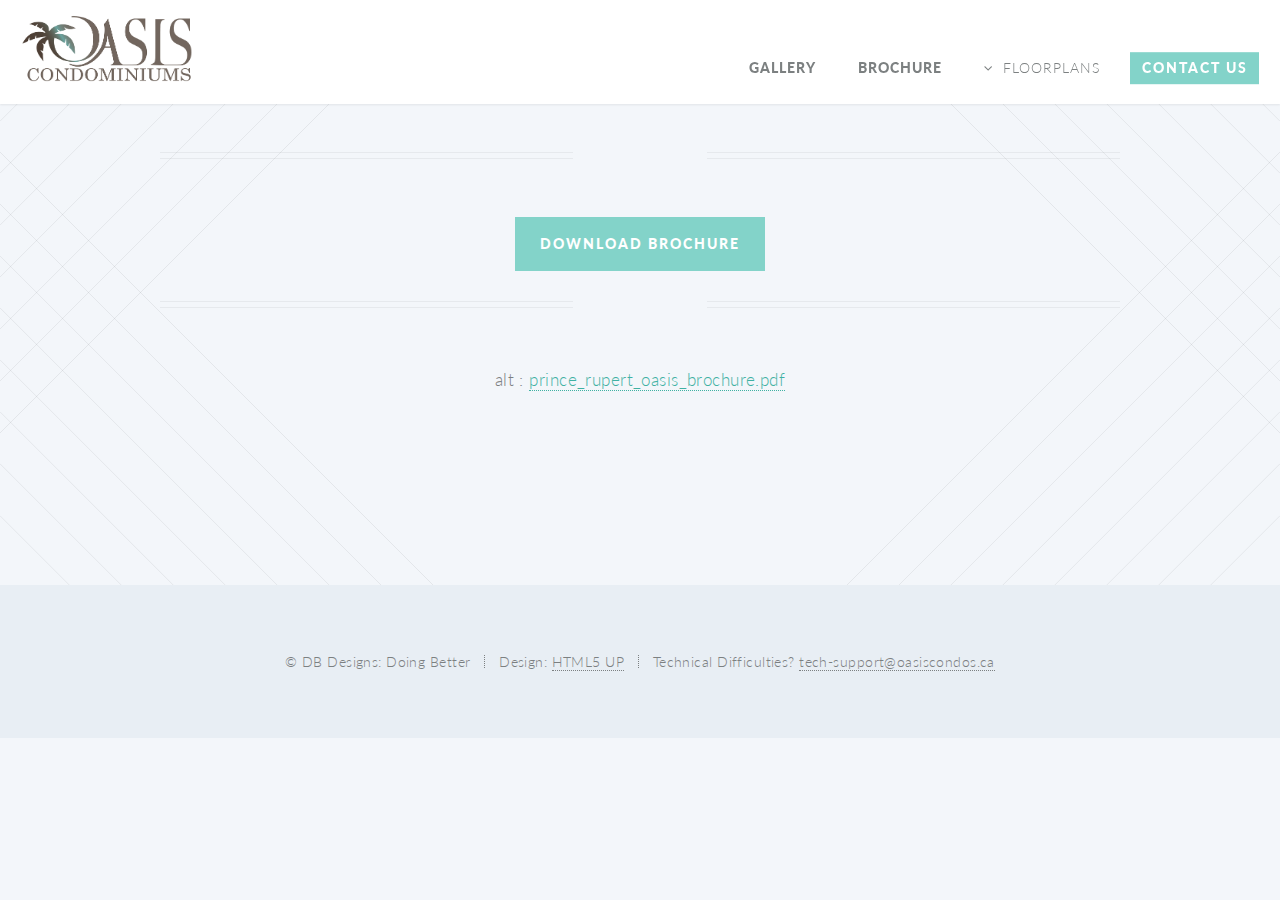
<file: brochure.html>
<!DOCTYPE HTML>
<!--
	Twenty by HTML5 UP
	html5up.net | @n33co
	Free for personal and commercial use under the CCA 3.0 license (html5up.net/license)
-->
<html>
	<head>
		<meta name="description" content="Oasis Condominiums Brochure on Real Estate Investment Opportunity">
		<meta name="author" content="J Blackman">
		<link rel="shortcut icon" type="image/ico" href="favicon-32.ico" sizes="32x32" />
		<link rel="shortcut icon" type="image/ico" href="favicon-16.ico" sizes="16x16" />
		<title>Oasis Condos - Brochure</title>
		<meta charset="utf-8" />
		<meta name="viewport" content="width=device-width, initial-scale=1" />
		<!--[if lte IE 8]><script src="assets/js/ie/html5shiv.js"></script><![endif]-->
		<link rel="stylesheet" href="assets/css/main.css" />
		<!--[if lte IE 8]><link rel="stylesheet" href="assets/css/ie8.css" /><![endif]-->
		<!--[if lte IE 9]><link rel="stylesheet" href="assets/css/ie9.css" /><![endif]-->
		
		
	</head>
	<!--
	<div id="popup1" class="overlay">
		<div class="popup">
			<a class="close" href="#popup1">&times;</a>
				<div class="content">
					<center>
					<strong>Optional Form</strong>
					<br>
					We'd like to be able to follow up on your interest in Oasis - if that's alright with you please fill out the form below.
					<br> Don't worry - we won't share your information with anyone.
					<br />
						<iframe src="https://docs.google.com/forms/d/1_cpDiojZ3JfG3-cMLlKd8M5UoQ-9uampw7__B1C2-jw/viewform?embedded=true" width="760" height="500" frameborder="0" marginheight="0" marginwidth="0">Loading...</iframe>
					</center>
				</div>
		</div>
	</div>
	-->
	<body class="no-sidebar">
		<div id="page-wrapper">

			<!-- Header -->
			<header id="header">
					<!-- <h1 id="logo"><a href="index.html">Twenty <span>by HTML5 UP</span></a></h1> -->
					<h1 id="logo"><a href="index.html#popup1"><img src="images/oasiscondos_logo_outline_shrunk.png" alt="OASIS Condominiums" style="width:175px;height:70px;"></a></h1>
					<nav id="nav">
						<ul>
							<li class="current"><a href="gallery.html">Gallery</a></li>
							<li class="current"><a href="brochure.html">Brochure</a></li>
							<li class="submenu">
								<a href="#">Floorplans</a>
								<ul>
									<li><a href="floorplans.html#1A">1A &#8212 One Bedroom</a></li>
									<li class="submenu">
										<a href="#">2__ &#8212 Two Bedroom</a>
										<ul>
											<li><a href="floorplans.html#2A">2A &#8212 Standard</a></li>
											<li><a href="floorplans.html#2B">2B &#8212 Plus</a></li>
											<li><a href="floorplans.html#2C">2C &#8212 California</a></li>
										</ul>
									</li>
									<li><a href="floorplans.html#3A">3A &#8212 Three Bedroom</a></li>
								</ul>
							</li>
							<li><a href="contact.html" class="button special">Contact Us</a></li>
						</ul>
					</nav>
				</header>

			<!-- Main -->
				<article id="main">

					<header class="special container">
					<center>
						<!--<span class="icon fa-mobile"></span>-->
						<!--<h2>Brochure</h2>-->
						<a href="assets/prince_rupert_oasis_brochure.pdf" class="button special" target="_blank">Download Brochure</a>
						<br />
						<header class="special container">
						<object data="assets/prince_rupert_oasis_brochure.pdf" type="application/pdf" width="100%" height="800">
							alt : <a href="assets/prince_rupert_oasis_brochure.pdf">prince_rupert_oasis_brochure.pdf</a>
						</object>
						</header>
					</header>
					</center>
				</article>
			<!-- Footer -->
				<footer id="footer">
					<!-- Icons (Commented out
					<ul class="icons">
						<li><a href="#" class="icon circle fa-twitter"><span class="label">Twitter</span></a></li>
						<li><a href="#" class="icon circle fa-facebook"><span class="label">Facebook</span></a></li>
						<li><a href="#" class="icon circle fa-google-plus"><span class="label">Google+</span></a></li>
						<li><a href="#" class="icon circle fa-github"><span class="label">Github</span></a></li>
						<li><a href="#" class="icon circle fa-dribbble"><span class="label">Dribbble</span></a></li>
					</ul>
					-->
					<ul class="copyright">
						<li>&copy; DB Designs: Doing Better</li><li>Design: <a href="http://html5up.net">HTML5 UP</a></li><li>Technical Difficulties? <a href="mailto:tech-support@oasiscondos.ca">tech-support@oasiscondos.ca</a></li>
					</ul>

				</footer>

		</div>

		<!-- Scripts -->
			<script src="assets/js/jquery.min.js"></script>
			<script src="assets/js/jquery.dropotron.min.js"></script>
			<script src="assets/js/jquery.scrolly.min.js"></script>
			<script src="assets/js/jquery.scrollgress.min.js"></script>
			<script src="assets/js/skel.min.js"></script>
			<script src="assets/js/util.js"></script>
			<!--[if lte IE 8]><script src="assets/js/ie/respond.min.js"></script><![endif]-->
			<script src="assets/js/main.js"></script>
						<script>
				(function(i,s,o,g,r,a,m){i['GoogleAnalyticsObject']=r;i[r]=i[r]||function(){
				(i[r].q=i[r].q||[]).push(arguments)},i[r].l=1*new Date();a=s.createElement(o),
				m=s.getElementsByTagName(o)[0];a.async=1;a.src=g;m.parentNode.insertBefore(a,m)
				})(window,document,'script','//www.google-analytics.com/analytics.js','ga');

				ga('create', 'UA-71867448-1', 'auto');
				ga('send', 'pageview');
			</script>
	</body>
</html>
</file>
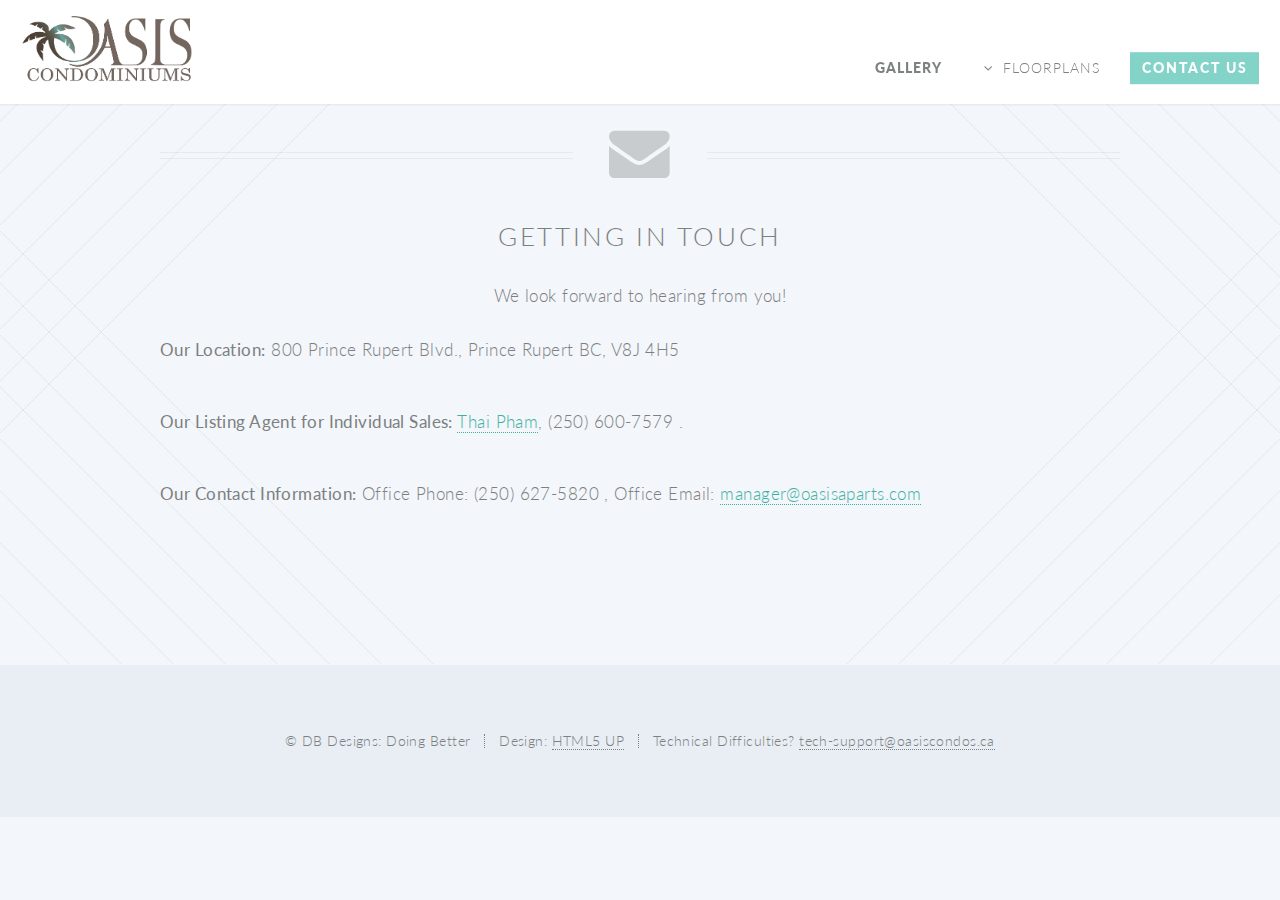
<file: contact.html>
<!DOCTYPE HTML>
<!--
	Twenty by HTML5 UP
	html5up.net | @n33co
	Free for personal and commercial use under the CCA 3.0 license (html5up.net/license)
-->
<html>
<head>
		<meta name="description" content="Oasis Condominiums Contact Information">
		<meta name="author" content="J Blackman">
		<link rel="shortcut icon" type="image/ico" href="favicon-32.ico" sizes="32x32" />
		<link rel="shortcut icon" type="image/ico" href="favicon-16.ico" sizes="16x16" />
		<title>Contact - Oasis Condos</title>
		<meta charset="utf-8" />
		<meta name="viewport" content="width=device-width, initial-scale=1" />
		<!--[if lte IE 8]><script src="assets/js/ie/html5shiv.js"></script><![endif]-->
		<link rel="stylesheet" href="assets/css/main.css" />
		<!--[if lte IE 8]><link rel="stylesheet" href="assets/css/ie8.css" /><![endif]-->
		<!--[if lte IE 9]><link rel="stylesheet" href="assets/css/ie9.css" /><![endif]-->
	</head>
	<body class="contact">
		<div id="page-wrapper">

			<!-- Header -->
			<header id="header">
					<!-- <h1 id="logo"><a href="index.html">Twenty <span>by HTML5 UP</span></a></h1> -->
					<h1 id="logo"><a href="index.html#popup1"><img src="images/oasiscondos_logo_outline_shrunk.png" alt="OASIS Condominiums" style="width:175px;height:70px;"></a></h1>
					<nav id="nav">
						<ul>
							<li class="current"><a href="gallery.html">Gallery</a></li>
							<li class="submenu">
								<a href="#">Floorplans</a>
								<ul>
									<li><a href="floorplans.html#1A">1A &#8212 One Bedroom</a></li>
									<li class="submenu">
										<a href="#">2__ &#8212 Two Bedroom</a>
										<ul>
											<li><a href="floorplans.html#2A">2A &#8212 Standard</a></li>
											<li><a href="floorplans.html#2B">2B &#8212 Plus</a></li>
											<li><a href="floorplans.html#2C">2C &#8212 California</a></li>
										</ul>
									</li>
									<li><a href="floorplans.html#3A">3A &#8212 Three Bedroom</a></li>
								</ul>
							</li>
							<li><a href="contact.html" class="button special">Contact Us</a></li>
						</ul>
					</nav>
				</header>

			<!-- Main -->
				<article id="main">

					<header class="special container">
						<span class="icon fa-envelope"></span>
						<h2>Getting In Touch</h2>
						<p> We look forward to hearing from you!</p>
						<div align="left">
							<p style="padding-top:1.5em;"> 
								<strong>Our Location:</strong> 800 Prince Rupert Blvd., Prince Rupert BC, V8J 4H5 <br />
							</p>
							<p style="padding-top:0.5em;"> 
								<strong>Our Listing Agent for Individual Sales:</strong> <a href="http://thaipham.ca/">Thai Pham</a>, (250) 600-7579 .
							</p>
							<p style="padding-top:0.5em;"> 
								<strong>Our Contact Information:</strong> Office Phone: (250) 627-5820 , Office Email: <a href="mailto:manager@oasisaparts.com">manager@oasisaparts.com</a><br />
							</p>
						</div>
					</header>

					<!-- One -->
					<!--
						<section class="wrapper style4 special container 75%">

			
								<div class="content">
									<form method="POST" action="//formspree.io/general-inquiries@oasiscondos.ca">
										<input type="hidden" name="_next" value="http://www.oasiscondos.ca/messagereceived.html" />
										<div class="row 50%">
											<div class="6u 12u(mobile)">
												<input type="text" name="name" placeholder="Name" />
											</div>
											<div class="6u 12u(mobile)">
												<input type="email" name="_replyto" placeholder="Email" />
											</div>
										</div>
										<div class="row 50%">
											<div class="12u">
												<input type="text" name="_subject" placeholder="Subject" />
											</div>
										</div>
										<div class="row 50%">
											<div class="12u">
												<textarea name="message" placeholder="Message" rows="7"></textarea>
											</div>
										</div>
										<div class="row">
											<div class="12u">
												<ul class="buttons">
													<li><input name="submit" type="submit" class="special" value="Send Message" /></li>
												</ul>
											</div>
										</div>
									</form>
								</div>


						</section>
					-->
				</article>

			<!-- Footer -->
				<footer id="footer">
					<!-- Icons (Commented out
					<ul class="icons">
						<li><a href="#" class="icon circle fa-twitter"><span class="label">Twitter</span></a></li>
						<li><a href="#" class="icon circle fa-facebook"><span class="label">Facebook</span></a></li>
						<li><a href="#" class="icon circle fa-google-plus"><span class="label">Google+</span></a></li>
						<li><a href="#" class="icon circle fa-github"><span class="label">Github</span></a></li>
						<li><a href="#" class="icon circle fa-dribbble"><span class="label">Dribbble</span></a></li>
					</ul>
					-->
					<ul class="copyright">
						<li>&copy; DB Designs: Doing Better</li><li>Design: <a href="http://html5up.net">HTML5 UP</a></li><li>Technical Difficulties? <a href="mailto:tech-support@oasiscondos.ca">tech-support@oasiscondos.ca</a></li>
					</ul>

				</footer>

		</div>

		<!-- Scripts -->
			<script src="assets/js/jquery.min.js"></script>
			<script src="assets/js/jquery.dropotron.min.js"></script>
			<script src="assets/js/jquery.scrolly.min.js"></script>
			<script src="assets/js/jquery.scrollgress.min.js"></script>
			<script src="assets/js/skel.min.js"></script>
			<script src="assets/js/util.js"></script>
			<!--[if lte IE 8]><script src="assets/js/ie/respond.min.js"></script><![endif]-->
			<script src="assets/js/main.js"></script>
			<script>
				(function(i,s,o,g,r,a,m){i['GoogleAnalyticsObject']=r;i[r]=i[r]||function(){
				(i[r].q=i[r].q||[]).push(arguments)},i[r].l=1*new Date();a=s.createElement(o),
				m=s.getElementsByTagName(o)[0];a.async=1;a.src=g;m.parentNode.insertBefore(a,m)
				})(window,document,'script','//www.google-analytics.com/analytics.js','ga');

				ga('create', 'UA-71867448-1', 'auto');
				ga('send', 'pageview');
			</script>
	</body>
</html>
</file>
<file: assets/css/ie8.css>
/*
	Twenty by HTML5 UP
	html5up.net | @n33co
	Free for personal and commercial use under the CCA 3.0 license (html5up.net/license)
*/

/* Section/Article */

	section > .last-child, section.last-child,
	article > .last-child,
	article.last-child {
		margin-bottom: 0;
	}

/* Banner */

	#banner {
		background-image: url("../../images/banner.jpg");
		background-repeat: no-repeat;
		background-size: cover;
		background-position: auto;
		-ms-behavior: url("assets/js/ie/backgroundsize.min.htc");
	}

		#banner .inner {
			background: #341b2b;
		}

/* CTA */

	#cta {
		background-image: url("../../images/banner.jpg");
		background-repeat: no-repeat;
		background-size: cover;
		background-position: auto;
		-ms-behavior: url("assets/js/ie/backgroundsize.min.htc");
	}
</file>
<file: assets/css/ie9.css>
/*
	Twenty by HTML5 UP
	html5up.net | @n33co
	Free for personal and commercial use under the CCA 3.0 license (html5up.net/license)
*/

/* Banner */

	#banner .inner {
		opacity: 1.0;
	}
</file>
<file: assets/css/main.css>
@import url("font-awesome.min.css");
@import url("http://fonts.googleapis.com/css?family=Lato:300,400,900");

/*
	Twenty by HTML5 UP
	html5up.net | @n33co
	Free for personal and commercial use under the CCA 3.0 license (html5up.net/license)
*/

*, *:after, *:before {
  -webkit-box-sizing: border-box;
  -moz-box-sizing: border-box;
  box-sizing: border-box;
}

.popup h2 {
  margin-top: 0;
  /*color: #333;*/
  color: #fff;
  font-family: Tahoma, Arial, sans-serif;
}
.popup .close {
  position: absolute;
  top: 20px;
  right: 30px;
  transition: all 0.2s;
  font-size: 30px;
  font-weight: bold;
  text-decoration: none;
  /*color: #333;*/
  color: #fff;
}
.popup .close:hover {
  color: #06D85F;
}
.popup .content {
  max-height: 30%;
  overflow: auto;
}


.overlay:target:before {
    display: none;
}
.overlay:before {
  content:"";
  top: 0;
  left: 0;
  right: 0;
  bottom: 0;
  display: block;
  background: rgba(0, 0, 0, 0.6);
  position: fixed;
  z-index: 9;
}
.overlay .popup {
  /* background: #fff; */
  background: #83d3c9;
  border-radius: 5px;
  width: 75%;
  position: fixed;
  top: 5%;
  left: 12%;
  padding: 25px;
  margin: 70px auto;
  z-index: 10;
  -webkit-transition: all 0.6s ease-in-out;
  -moz-transition: all 0.6s ease-in-out;
  transition: all 0.6s ease-in-out;
  color: #fff;
  opacity: 0.9;
}
.overlay:target .popup {
    top: -100%;
    left: -100%;
}
/*
@media screen and (max-width: 768px){
  .box{
    width: 70%;
  }
  .overlay .popup{
    width: 70%;
    left: 15%;
  }
}

*/


/**
 * See: http://www.css-101.org/articles/ken-burns_effect/css-transition.php
 */

/**
 * Styling the container (the wrapper)
 * 
 * position is used to make this box a containing block (it becomes a reference for its absolutely positioned children). overflow will hide part of the images moving outside of the box.
 */

#slideshow {
    position:relative;
    width:800px;
    height:400px;
    overflow:hidden;
    border:8px solid #ccc;
	display: block;
	margin-left: auto;
	margin-right: auto
}

/**
 * Styling the images
 *
 * position:absolute is to put all images in a stack. Dimensions are set to increase the size of these images so their edges do not appear in the parent box when we move them inside the said box.
 * Because the images are now larger than their parent container, we use top, left and margin values to align them in the center of the box.
 * Finally, we set the transition (property and duration). Note that duration values are different for opacity and transform as we want the "fade-in" effect to be faster than the "panning" effect.
 */

#slideshow img {
    position:absolute;
    width:800px;
    height:400px;
    top:50%;
    left:50%;
    margin-left:-400px;
    margin-top:-200px;
    opacity:0;
    -webkit-transition-property: opacity, -webkit-transform;
    -webkit-transition-duration: 3s, 10s;
       -moz-transition-property: opacity, -moz-transform;
       -moz-transition-duration: 3s, 10s;
        -ms-transition-property: opacity, -ms-transform;
        -ms-transition-duration: 3s, 10s;
         -o-transition-property: opacity, -o-transform;
         -o-transition-duration: 3s, 10s;
            transition-property: opacity, transform;
            transition-duration: 3s, 10s;
}

/**
 * We change the point of origin using four corners so images do not move in the same direction. 
 * This technique allows us to create various paths while applying the same translate() values to all images (see the 'fx' class further below).
 */

#slideshow img  {
    -webkit-transform-origin: bottom left;
       -moz-transform-origin: bottom left;
        -ms-transform-origin: bottom left;
         -o-transform-origin: bottom left;
            transform-origin: bottom left;
}

#slideshow :nth-child(2n+1) {
    -webkit-transform-origin: top right;
       -moz-transform-origin: top right;
        -ms-transform-origin: top right;
         -o-transform-origin: top right;
            transform-origin: top right;
}

#slideshow :nth-child(3n+1) {
    -webkit-transform-origin: top left;
       -moz-transform-origin: top left;
        -ms-transform-origin: top left;
         -o-transform-origin: top left;
            transform-origin: top left;
}
#slideshow :nth-child(4n+1) {
  -webkit-transform-origin: bottom right;
     -moz-transform-origin: bottom right;
      -ms-transform-origin: bottom right;
       -o-transform-origin: bottom right;
          transform-origin: bottom right;
}

/**
 * Because of the stacking context, we need to make sure that the first image (in source) is not hidden by the last one. 
 * The rule below moves all images past the second one down the stack. 
 * This is because the second image needs to show on top of the first one when it transitions in.
 */

#slideshow .fx:first-child + img ~ img  {
    z-index:-1;
}

/**
 * Because images are styled with a different point of origin, the following rule will create different panning effects.
 */

#slideshow .fx {
    opacity:1;
    -webkit-transform: scale(1.1);
       -moz-transform: scale(1.1);
        -ms-transform: scale(1.1);
         -o-transform: scale(1.1);
            transform: scale(1.1);
}


/* Reset */

	html, body, div, span, applet, object, iframe, h1, h2, h3, h4, h5, h6, p, blockquote, pre, a, abbr, acronym, address, big, cite, code, del, dfn, em, img, ins, kbd, q, s, samp, small, strike, strong, sub, sup, tt, var, b, u, i, center, dl, dt, dd, ol, ul, li, fieldset, form, label, legend, table, caption, tbody, tfoot, thead, tr, th, td, article, aside, canvas, details, embed, figure, figcaption, footer, header, hgroup, menu, nav, output, ruby, section, summary, time, mark, audio, video {
		margin: 0;
		padding: 0;
		border: 0;
		font-size: 100%;
		font: inherit;
		vertical-align: baseline;
	}

	article, aside, details, figcaption, figure, footer, header, hgroup, menu, nav, section {
		display: block;
	}

	body {
		line-height: 1;
	}

	ol, ul {
		list-style: none;
	}

	blockquote, q {
		quotes: none;
	}

	blockquote:before, blockquote:after, q:before, q:after {
		content: '';
		content: none;
	}

	table {
		border-collapse: collapse;
		border-spacing: 0;
	}

	body {
		-webkit-text-size-adjust: none;
	}

/* Box Model */

	*, *:before, *:after {
		-moz-box-sizing: border-box;
		-webkit-box-sizing: border-box;
		box-sizing: border-box;
	}

/* Containers */

	.container {
		margin-left: auto;
		margin-right: auto;
	}

	.container.\31 25\25 {
		width: 100%;
		max-width: 1750px;
		min-width: 1400px;
	}

	.container.\37 5\25 {
		width: 1050px;
	}

	.container.\35 0\25 {
		width: 700px;
	}

	.container.\32 5\25 {
		width: 350px;
	}

	.container {
		width: 1400px;
	}

	@media screen and (max-width: 1680px) {

		.container.\31 25\25 {
			width: 100%;
			max-width: 1500px;
			min-width: 1200px;
		}

		.container.\37 5\25 {
			width: 900px;
		}

		.container.\35 0\25 {
			width: 600px;
		}

		.container.\32 5\25 {
			width: 300px;
		}

		.container {
			width: 1200px;
		}

	}

	@media screen and (max-width: 1280px) {

		.container.\31 25\25 {
			width: 100%;
			max-width: 1200px;
			min-width: 960px;
		}

		.container.\37 5\25 {
			width: 720px;
		}

		.container.\35 0\25 {
			width: 480px;
		}

		.container.\32 5\25 {
			width: 240px;
		}

		.container {
			width: 960px;
		}

	}

	@media screen and (max-width: 980px) {

		.container.\31 25\25 {
			width: 100%;
			max-width: 118.75%;
			min-width: 95%;
		}

		.container.\37 5\25 {
			width: 71.25%;
		}

		.container.\35 0\25 {
			width: 47.5%;
		}

		.container.\32 5\25 {
			width: 23.75%;
		}

		.container {
			width: 95%;
		}

	}

	@media screen and (max-width: 840px) {

		.container.\31 25\25 {
			width: 100%;
			max-width: 118.75%;
			min-width: 95%;
		}

		.container.\37 5\25 {
			width: 71.25%;
		}

		.container.\35 0\25 {
			width: 47.5%;
		}

		.container.\32 5\25 {
			width: 23.75%;
		}

		.container {
			width: 95% !important;
		}

	}

	@media screen and (max-width: 736px) {

		.container.\31 25\25 {
			width: 100%;
			max-width: 125%;
			min-width: 100%;
		}

		.container.\37 5\25 {
			width: 75%;
		}

		.container.\35 0\25 {
			width: 50%;
		}

		.container.\32 5\25 {
			width: 25%;
		}

		.container {
			width: 100% !important;
		}

	}

/* Grid */

	.row {
		border-bottom: solid 1px transparent;
		-moz-box-sizing: border-box;
		-webkit-box-sizing: border-box;
		box-sizing: border-box;
	}

	.row > * {
		float: left;
		-moz-box-sizing: border-box;
		-webkit-box-sizing: border-box;
		box-sizing: border-box;
	}

	.row:after, .row:before {
		content: '';
		display: block;
		clear: both;
		height: 0;
	}

	.row.uniform > * > :first-child {
		margin-top: 0;
	}

	.row.uniform > * > :last-child {
		margin-bottom: 0;
	}

	.row.\30 \25 > * {
		padding: 0px 0 0 0px;
	}

	.row.\30 \25 {
		margin: 0px 0 -1px 0px;
	}

	.row.uniform.\30 \25 > * {
		padding: 0px 0 0 0px;
	}

	.row.uniform.\30 \25 {
		margin: 0px 0 -1px 0px;
	}

	.row > * {
		padding: 50px 0 0 50px;
	}

	.row {
		margin: -50px 0 -1px -50px;
	}

	.row.uniform > * {
		padding: 50px 0 0 50px;
	}

	.row.uniform {
		margin: -50px 0 -1px -50px;
	}

	.row.\32 00\25 > * {
		padding: 100px 0 0 100px;
	}

	.row.\32 00\25 {
		margin: -100px 0 -1px -100px;
	}

	.row.uniform.\32 00\25 > * {
		padding: 100px 0 0 100px;
	}

	.row.uniform.\32 00\25 {
		margin: -100px 0 -1px -100px;
	}

	.row.\31 50\25 > * {
		padding: 75px 0 0 75px;
	}

	.row.\31 50\25 {
		margin: -75px 0 -1px -75px;
	}

	.row.uniform.\31 50\25 > * {
		padding: 75px 0 0 75px;
	}

	.row.uniform.\31 50\25 {
		margin: -75px 0 -1px -75px;
	}

	.row.\35 0\25 > * {
		padding: 25px 0 0 25px;
	}

	.row.\35 0\25 {
		margin: -25px 0 -1px -25px;
	}

	.row.uniform.\35 0\25 > * {
		padding: 25px 0 0 25px;
	}

	.row.uniform.\35 0\25 {
		margin: -25px 0 -1px -25px;
	}

	.row.\32 5\25 > * {
		padding: 12.5px 0 0 12.5px;
	}

	.row.\32 5\25 {
		margin: -12.5px 0 -1px -12.5px;
	}

	.row.uniform.\32 5\25 > * {
		padding: 12.5px 0 0 12.5px;
	}

	.row.uniform.\32 5\25 {
		margin: -12.5px 0 -1px -12.5px;
	}

	.\31 2u, .\31 2u\24 {
		width: 100%;
		clear: none;
		margin-left: 0;
	}

	.\31 1u, .\31 1u\24 {
		width: 91.6666666667%;
		clear: none;
		margin-left: 0;
	}

	.\31 0u, .\31 0u\24 {
		width: 83.3333333333%;
		clear: none;
		margin-left: 0;
	}

	.\39 u, .\39 u\24 {
		width: 75%;
		clear: none;
		margin-left: 0;
	}

	.\38 u, .\38 u\24 {
		width: 66.6666666667%;
		clear: none;
		margin-left: 0;
	}

	.\37 u, .\37 u\24 {
		width: 58.3333333333%;
		clear: none;
		margin-left: 0;
	}

	.\36 u, .\36 u\24 {
		width: 50%;
		clear: none;
		margin-left: 0;
	}

	.\35 u, .\35 u\24 {
		width: 41.6666666667%;
		clear: none;
		margin-left: 0;
	}

	.\34 u, .\34 u\24 {
		width: 33.3333333333%;
		clear: none;
		margin-left: 0;
	}

	.\33 u, .\33 u\24 {
		width: 25%;
		clear: none;
		margin-left: 0;
	}

	.\32 u, .\32 u\24 {
		width: 16.6666666667%;
		clear: none;
		margin-left: 0;
	}

	.\31 u, .\31 u\24 {
		width: 8.3333333333%;
		clear: none;
		margin-left: 0;
	}

	.\31 2u\24 + *,
	.\31 1u\24 + *,
	.\31 0u\24 + *,
	.\39 u\24 + *,
	.\38 u\24 + *,
	.\37 u\24 + *,
	.\36 u\24 + *,
	.\35 u\24 + *,
	.\34 u\24 + *,
	.\33 u\24 + *,
	.\32 u\24 + *,
	.\31 u\24 + * {
		clear: left;
	}

	.\-11u {
		margin-left: 91.66667%;
	}

	.\-10u {
		margin-left: 83.33333%;
	}

	.\-9u {
		margin-left: 75%;
	}

	.\-8u {
		margin-left: 66.66667%;
	}

	.\-7u {
		margin-left: 58.33333%;
	}

	.\-6u {
		margin-left: 50%;
	}

	.\-5u {
		margin-left: 41.66667%;
	}

	.\-4u {
		margin-left: 33.33333%;
	}

	.\-3u {
		margin-left: 25%;
	}

	.\-2u {
		margin-left: 16.66667%;
	}

	.\-1u {
		margin-left: 8.33333%;
	}

	@media screen and (max-width: 1680px) {

		.row > * {
			padding: 40px 0 0 40px;
		}

		.row {
			margin: -40px 0 -1px -40px;
		}

		.row.uniform > * {
			padding: 40px 0 0 40px;
		}

		.row.uniform {
			margin: -40px 0 -1px -40px;
		}

		.row.\32 00\25 > * {
			padding: 80px 0 0 80px;
		}

		.row.\32 00\25 {
			margin: -80px 0 -1px -80px;
		}

		.row.uniform.\32 00\25 > * {
			padding: 80px 0 0 80px;
		}

		.row.uniform.\32 00\25 {
			margin: -80px 0 -1px -80px;
		}

		.row.\31 50\25 > * {
			padding: 60px 0 0 60px;
		}

		.row.\31 50\25 {
			margin: -60px 0 -1px -60px;
		}

		.row.uniform.\31 50\25 > * {
			padding: 60px 0 0 60px;
		}

		.row.uniform.\31 50\25 {
			margin: -60px 0 -1px -60px;
		}

		.row.\35 0\25 > * {
			padding: 20px 0 0 20px;
		}

		.row.\35 0\25 {
			margin: -20px 0 -1px -20px;
		}

		.row.uniform.\35 0\25 > * {
			padding: 20px 0 0 20px;
		}

		.row.uniform.\35 0\25 {
			margin: -20px 0 -1px -20px;
		}

		.row.\32 5\25 > * {
			padding: 10px 0 0 10px;
		}

		.row.\32 5\25 {
			margin: -10px 0 -1px -10px;
		}

		.row.uniform.\32 5\25 > * {
			padding: 10px 0 0 10px;
		}

		.row.uniform.\32 5\25 {
			margin: -10px 0 -1px -10px;
		}

		.\31 2u\28wide\29, .\31 2u\24\28wide\29 {
			width: 100%;
			clear: none;
			margin-left: 0;
		}

		.\31 1u\28wide\29, .\31 1u\24\28wide\29 {
			width: 91.6666666667%;
			clear: none;
			margin-left: 0;
		}

		.\31 0u\28wide\29, .\31 0u\24\28wide\29 {
			width: 83.3333333333%;
			clear: none;
			margin-left: 0;
		}

		.\39 u\28wide\29, .\39 u\24\28wide\29 {
			width: 75%;
			clear: none;
			margin-left: 0;
		}

		.\38 u\28wide\29, .\38 u\24\28wide\29 {
			width: 66.6666666667%;
			clear: none;
			margin-left: 0;
		}

		.\37 u\28wide\29, .\37 u\24\28wide\29 {
			width: 58.3333333333%;
			clear: none;
			margin-left: 0;
		}

		.\36 u\28wide\29, .\36 u\24\28wide\29 {
			width: 50%;
			clear: none;
			margin-left: 0;
		}

		.\35 u\28wide\29, .\35 u\24\28wide\29 {
			width: 41.6666666667%;
			clear: none;
			margin-left: 0;
		}

		.\34 u\28wide\29, .\34 u\24\28wide\29 {
			width: 33.3333333333%;
			clear: none;
			margin-left: 0;
		}

		.\33 u\28wide\29, .\33 u\24\28wide\29 {
			width: 25%;
			clear: none;
			margin-left: 0;
		}

		.\32 u\28wide\29, .\32 u\24\28wide\29 {
			width: 16.6666666667%;
			clear: none;
			margin-left: 0;
		}

		.\31 u\28wide\29, .\31 u\24\28wide\29 {
			width: 8.3333333333%;
			clear: none;
			margin-left: 0;
		}

		.\31 2u\24\28wide\29 + *,
		.\31 1u\24\28wide\29 + *,
		.\31 0u\24\28wide\29 + *,
		.\39 u\24\28wide\29 + *,
		.\38 u\24\28wide\29 + *,
		.\37 u\24\28wide\29 + *,
		.\36 u\24\28wide\29 + *,
		.\35 u\24\28wide\29 + *,
		.\34 u\24\28wide\29 + *,
		.\33 u\24\28wide\29 + *,
		.\32 u\24\28wide\29 + *,
		.\31 u\24\28wide\29 + * {
			clear: left;
		}

		.\-11u\28wide\29 {
			margin-left: 91.66667%;
		}

		.\-10u\28wide\29 {
			margin-left: 83.33333%;
		}

		.\-9u\28wide\29 {
			margin-left: 75%;
		}

		.\-8u\28wide\29 {
			margin-left: 66.66667%;
		}

		.\-7u\28wide\29 {
			margin-left: 58.33333%;
		}

		.\-6u\28wide\29 {
			margin-left: 50%;
		}

		.\-5u\28wide\29 {
			margin-left: 41.66667%;
		}

		.\-4u\28wide\29 {
			margin-left: 33.33333%;
		}

		.\-3u\28wide\29 {
			margin-left: 25%;
		}

		.\-2u\28wide\29 {
			margin-left: 16.66667%;
		}

		.\-1u\28wide\29 {
			margin-left: 8.33333%;
		}

	}

	@media screen and (max-width: 1280px) {

		.row > * {
			padding: 40px 0 0 40px;
		}

		.row {
			margin: -40px 0 -1px -40px;
		}

		.row.uniform > * {
			padding: 40px 0 0 40px;
		}

		.row.uniform {
			margin: -40px 0 -1px -40px;
		}

		.row.\32 00\25 > * {
			padding: 80px 0 0 80px;
		}

		.row.\32 00\25 {
			margin: -80px 0 -1px -80px;
		}

		.row.uniform.\32 00\25 > * {
			padding: 80px 0 0 80px;
		}

		.row.uniform.\32 00\25 {
			margin: -80px 0 -1px -80px;
		}

		.row.\31 50\25 > * {
			padding: 60px 0 0 60px;
		}

		.row.\31 50\25 {
			margin: -60px 0 -1px -60px;
		}

		.row.uniform.\31 50\25 > * {
			padding: 60px 0 0 60px;
		}

		.row.uniform.\31 50\25 {
			margin: -60px 0 -1px -60px;
		}

		.row.\35 0\25 > * {
			padding: 20px 0 0 20px;
		}

		.row.\35 0\25 {
			margin: -20px 0 -1px -20px;
		}

		.row.uniform.\35 0\25 > * {
			padding: 20px 0 0 20px;
		}

		.row.uniform.\35 0\25 {
			margin: -20px 0 -1px -20px;
		}

		.row.\32 5\25 > * {
			padding: 10px 0 0 10px;
		}

		.row.\32 5\25 {
			margin: -10px 0 -1px -10px;
		}

		.row.uniform.\32 5\25 > * {
			padding: 10px 0 0 10px;
		}

		.row.uniform.\32 5\25 {
			margin: -10px 0 -1px -10px;
		}

		.\31 2u\28normal\29, .\31 2u\24\28normal\29 {
			width: 100%;
			clear: none;
			margin-left: 0;
		}

		.\31 1u\28normal\29, .\31 1u\24\28normal\29 {
			width: 91.6666666667%;
			clear: none;
			margin-left: 0;
		}

		.\31 0u\28normal\29, .\31 0u\24\28normal\29 {
			width: 83.3333333333%;
			clear: none;
			margin-left: 0;
		}

		.\39 u\28normal\29, .\39 u\24\28normal\29 {
			width: 75%;
			clear: none;
			margin-left: 0;
		}

		.\38 u\28normal\29, .\38 u\24\28normal\29 {
			width: 66.6666666667%;
			clear: none;
			margin-left: 0;
		}

		.\37 u\28normal\29, .\37 u\24\28normal\29 {
			width: 58.3333333333%;
			clear: none;
			margin-left: 0;
		}

		.\36 u\28normal\29, .\36 u\24\28normal\29 {
			width: 50%;
			clear: none;
			margin-left: 0;
		}

		.\35 u\28normal\29, .\35 u\24\28normal\29 {
			width: 41.6666666667%;
			clear: none;
			margin-left: 0;
		}

		.\34 u\28normal\29, .\34 u\24\28normal\29 {
			width: 33.3333333333%;
			clear: none;
			margin-left: 0;
		}

		.\33 u\28normal\29, .\33 u\24\28normal\29 {
			width: 25%;
			clear: none;
			margin-left: 0;
		}

		.\32 u\28normal\29, .\32 u\24\28normal\29 {
			width: 16.6666666667%;
			clear: none;
			margin-left: 0;
		}

		.\31 u\28normal\29, .\31 u\24\28normal\29 {
			width: 8.3333333333%;
			clear: none;
			margin-left: 0;
		}

		.\31 2u\24\28normal\29 + *,
		.\31 1u\24\28normal\29 + *,
		.\31 0u\24\28normal\29 + *,
		.\39 u\24\28normal\29 + *,
		.\38 u\24\28normal\29 + *,
		.\37 u\24\28normal\29 + *,
		.\36 u\24\28normal\29 + *,
		.\35 u\24\28normal\29 + *,
		.\34 u\24\28normal\29 + *,
		.\33 u\24\28normal\29 + *,
		.\32 u\24\28normal\29 + *,
		.\31 u\24\28normal\29 + * {
			clear: left;
		}

		.\-11u\28normal\29 {
			margin-left: 91.66667%;
		}

		.\-10u\28normal\29 {
			margin-left: 83.33333%;
		}

		.\-9u\28normal\29 {
			margin-left: 75%;
		}

		.\-8u\28normal\29 {
			margin-left: 66.66667%;
		}

		.\-7u\28normal\29 {
			margin-left: 58.33333%;
		}

		.\-6u\28normal\29 {
			margin-left: 50%;
		}

		.\-5u\28normal\29 {
			margin-left: 41.66667%;
		}

		.\-4u\28normal\29 {
			margin-left: 33.33333%;
		}

		.\-3u\28normal\29 {
			margin-left: 25%;
		}

		.\-2u\28normal\29 {
			margin-left: 16.66667%;
		}

		.\-1u\28normal\29 {
			margin-left: 8.33333%;
		}

	}

	@media screen and (max-width: 980px) {

		.row > * {
			padding: 30px 0 0 30px;
		}

		.row {
			margin: -30px 0 -1px -30px;
		}

		.row.uniform > * {
			padding: 30px 0 0 30px;
		}

		.row.uniform {
			margin: -30px 0 -1px -30px;
		}

		.row.\32 00\25 > * {
			padding: 60px 0 0 60px;
		}

		.row.\32 00\25 {
			margin: -60px 0 -1px -60px;
		}

		.row.uniform.\32 00\25 > * {
			padding: 60px 0 0 60px;
		}

		.row.uniform.\32 00\25 {
			margin: -60px 0 -1px -60px;
		}

		.row.\31 50\25 > * {
			padding: 45px 0 0 45px;
		}

		.row.\31 50\25 {
			margin: -45px 0 -1px -45px;
		}

		.row.uniform.\31 50\25 > * {
			padding: 45px 0 0 45px;
		}

		.row.uniform.\31 50\25 {
			margin: -45px 0 -1px -45px;
		}

		.row.\35 0\25 > * {
			padding: 15px 0 0 15px;
		}

		.row.\35 0\25 {
			margin: -15px 0 -1px -15px;
		}

		.row.uniform.\35 0\25 > * {
			padding: 15px 0 0 15px;
		}

		.row.uniform.\35 0\25 {
			margin: -15px 0 -1px -15px;
		}

		.row.\32 5\25 > * {
			padding: 7.5px 0 0 7.5px;
		}

		.row.\32 5\25 {
			margin: -7.5px 0 -1px -7.5px;
		}

		.row.uniform.\32 5\25 > * {
			padding: 7.5px 0 0 7.5px;
		}

		.row.uniform.\32 5\25 {
			margin: -7.5px 0 -1px -7.5px;
		}

		.\31 2u\28narrow\29, .\31 2u\24\28narrow\29 {
			width: 100%;
			clear: none;
			margin-left: 0;
		}

		.\31 1u\28narrow\29, .\31 1u\24\28narrow\29 {
			width: 91.6666666667%;
			clear: none;
			margin-left: 0;
		}

		.\31 0u\28narrow\29, .\31 0u\24\28narrow\29 {
			width: 83.3333333333%;
			clear: none;
			margin-left: 0;
		}

		.\39 u\28narrow\29, .\39 u\24\28narrow\29 {
			width: 75%;
			clear: none;
			margin-left: 0;
		}

		.\38 u\28narrow\29, .\38 u\24\28narrow\29 {
			width: 66.6666666667%;
			clear: none;
			margin-left: 0;
		}

		.\37 u\28narrow\29, .\37 u\24\28narrow\29 {
			width: 58.3333333333%;
			clear: none;
			margin-left: 0;
		}

		.\36 u\28narrow\29, .\36 u\24\28narrow\29 {
			width: 50%;
			clear: none;
			margin-left: 0;
		}

		.\35 u\28narrow\29, .\35 u\24\28narrow\29 {
			width: 41.6666666667%;
			clear: none;
			margin-left: 0;
		}

		.\34 u\28narrow\29, .\34 u\24\28narrow\29 {
			width: 33.3333333333%;
			clear: none;
			margin-left: 0;
		}

		.\33 u\28narrow\29, .\33 u\24\28narrow\29 {
			width: 25%;
			clear: none;
			margin-left: 0;
		}

		.\32 u\28narrow\29, .\32 u\24\28narrow\29 {
			width: 16.6666666667%;
			clear: none;
			margin-left: 0;
		}

		.\31 u\28narrow\29, .\31 u\24\28narrow\29 {
			width: 8.3333333333%;
			clear: none;
			margin-left: 0;
		}

		.\31 2u\24\28narrow\29 + *,
		.\31 1u\24\28narrow\29 + *,
		.\31 0u\24\28narrow\29 + *,
		.\39 u\24\28narrow\29 + *,
		.\38 u\24\28narrow\29 + *,
		.\37 u\24\28narrow\29 + *,
		.\36 u\24\28narrow\29 + *,
		.\35 u\24\28narrow\29 + *,
		.\34 u\24\28narrow\29 + *,
		.\33 u\24\28narrow\29 + *,
		.\32 u\24\28narrow\29 + *,
		.\31 u\24\28narrow\29 + * {
			clear: left;
		}

		.\-11u\28narrow\29 {
			margin-left: 91.66667%;
		}

		.\-10u\28narrow\29 {
			margin-left: 83.33333%;
		}

		.\-9u\28narrow\29 {
			margin-left: 75%;
		}

		.\-8u\28narrow\29 {
			margin-left: 66.66667%;
		}

		.\-7u\28narrow\29 {
			margin-left: 58.33333%;
		}

		.\-6u\28narrow\29 {
			margin-left: 50%;
		}

		.\-5u\28narrow\29 {
			margin-left: 41.66667%;
		}

		.\-4u\28narrow\29 {
			margin-left: 33.33333%;
		}

		.\-3u\28narrow\29 {
			margin-left: 25%;
		}

		.\-2u\28narrow\29 {
			margin-left: 16.66667%;
		}

		.\-1u\28narrow\29 {
			margin-left: 8.33333%;
		}

	}

	@media screen and (max-width: 840px) {

		.row > * {
			padding: 30px 0 0 30px;
		}

		.row {
			margin: -30px 0 -1px -30px;
		}

		.row.uniform > * {
			padding: 30px 0 0 30px;
		}

		.row.uniform {
			margin: -30px 0 -1px -30px;
		}

		.row.\32 00\25 > * {
			padding: 60px 0 0 60px;
		}

		.row.\32 00\25 {
			margin: -60px 0 -1px -60px;
		}

		.row.uniform.\32 00\25 > * {
			padding: 60px 0 0 60px;
		}

		.row.uniform.\32 00\25 {
			margin: -60px 0 -1px -60px;
		}

		.row.\31 50\25 > * {
			padding: 45px 0 0 45px;
		}

		.row.\31 50\25 {
			margin: -45px 0 -1px -45px;
		}

		.row.uniform.\31 50\25 > * {
			padding: 45px 0 0 45px;
		}

		.row.uniform.\31 50\25 {
			margin: -45px 0 -1px -45px;
		}

		.row.\35 0\25 > * {
			padding: 15px 0 0 15px;
		}

		.row.\35 0\25 {
			margin: -15px 0 -1px -15px;
		}

		.row.uniform.\35 0\25 > * {
			padding: 15px 0 0 15px;
		}

		.row.uniform.\35 0\25 {
			margin: -15px 0 -1px -15px;
		}

		.row.\32 5\25 > * {
			padding: 7.5px 0 0 7.5px;
		}

		.row.\32 5\25 {
			margin: -7.5px 0 -1px -7.5px;
		}

		.row.uniform.\32 5\25 > * {
			padding: 7.5px 0 0 7.5px;
		}

		.row.uniform.\32 5\25 {
			margin: -7.5px 0 -1px -7.5px;
		}

		.\31 2u\28narrower\29, .\31 2u\24\28narrower\29 {
			width: 100%;
			clear: none;
			margin-left: 0;
		}

		.\31 1u\28narrower\29, .\31 1u\24\28narrower\29 {
			width: 91.6666666667%;
			clear: none;
			margin-left: 0;
		}

		.\31 0u\28narrower\29, .\31 0u\24\28narrower\29 {
			width: 83.3333333333%;
			clear: none;
			margin-left: 0;
		}

		.\39 u\28narrower\29, .\39 u\24\28narrower\29 {
			width: 75%;
			clear: none;
			margin-left: 0;
		}

		.\38 u\28narrower\29, .\38 u\24\28narrower\29 {
			width: 66.6666666667%;
			clear: none;
			margin-left: 0;
		}

		.\37 u\28narrower\29, .\37 u\24\28narrower\29 {
			width: 58.3333333333%;
			clear: none;
			margin-left: 0;
		}

		.\36 u\28narrower\29, .\36 u\24\28narrower\29 {
			width: 50%;
			clear: none;
			margin-left: 0;
		}

		.\35 u\28narrower\29, .\35 u\24\28narrower\29 {
			width: 41.6666666667%;
			clear: none;
			margin-left: 0;
		}

		.\34 u\28narrower\29, .\34 u\24\28narrower\29 {
			width: 33.3333333333%;
			clear: none;
			margin-left: 0;
		}

		.\33 u\28narrower\29, .\33 u\24\28narrower\29 {
			width: 25%;
			clear: none;
			margin-left: 0;
		}

		.\32 u\28narrower\29, .\32 u\24\28narrower\29 {
			width: 16.6666666667%;
			clear: none;
			margin-left: 0;
		}

		.\31 u\28narrower\29, .\31 u\24\28narrower\29 {
			width: 8.3333333333%;
			clear: none;
			margin-left: 0;
		}

		.\31 2u\24\28narrower\29 + *,
		.\31 1u\24\28narrower\29 + *,
		.\31 0u\24\28narrower\29 + *,
		.\39 u\24\28narrower\29 + *,
		.\38 u\24\28narrower\29 + *,
		.\37 u\24\28narrower\29 + *,
		.\36 u\24\28narrower\29 + *,
		.\35 u\24\28narrower\29 + *,
		.\34 u\24\28narrower\29 + *,
		.\33 u\24\28narrower\29 + *,
		.\32 u\24\28narrower\29 + *,
		.\31 u\24\28narrower\29 + * {
			clear: left;
		}

		.\-11u\28narrower\29 {
			margin-left: 91.66667%;
		}

		.\-10u\28narrower\29 {
			margin-left: 83.33333%;
		}

		.\-9u\28narrower\29 {
			margin-left: 75%;
		}

		.\-8u\28narrower\29 {
			margin-left: 66.66667%;
		}

		.\-7u\28narrower\29 {
			margin-left: 58.33333%;
		}

		.\-6u\28narrower\29 {
			margin-left: 50%;
		}

		.\-5u\28narrower\29 {
			margin-left: 41.66667%;
		}

		.\-4u\28narrower\29 {
			margin-left: 33.33333%;
		}

		.\-3u\28narrower\29 {
			margin-left: 25%;
		}

		.\-2u\28narrower\29 {
			margin-left: 16.66667%;
		}

		.\-1u\28narrower\29 {
			margin-left: 8.33333%;
		}

	}

	@media screen and (max-width: 736px) {

		.row > * {
			padding: 30px 0 0 30px;
		}

		.row {
			margin: -30px 0 -1px -30px;
		}

		.row.uniform > * {
			padding: 30px 0 0 30px;
		}

		.row.uniform {
			margin: -30px 0 -1px -30px;
		}

		.row.\32 00\25 > * {
			padding: 60px 0 0 60px;
		}

		.row.\32 00\25 {
			margin: -60px 0 -1px -60px;
		}

		.row.uniform.\32 00\25 > * {
			padding: 60px 0 0 60px;
		}

		.row.uniform.\32 00\25 {
			margin: -60px 0 -1px -60px;
		}

		.row.\31 50\25 > * {
			padding: 45px 0 0 45px;
		}

		.row.\31 50\25 {
			margin: -45px 0 -1px -45px;
		}

		.row.uniform.\31 50\25 > * {
			padding: 45px 0 0 45px;
		}

		.row.uniform.\31 50\25 {
			margin: -45px 0 -1px -45px;
		}

		.row.\35 0\25 > * {
			padding: 15px 0 0 15px;
		}

		.row.\35 0\25 {
			margin: -15px 0 -1px -15px;
		}

		.row.uniform.\35 0\25 > * {
			padding: 15px 0 0 15px;
		}

		.row.uniform.\35 0\25 {
			margin: -15px 0 -1px -15px;
		}

		.row.\32 5\25 > * {
			padding: 7.5px 0 0 7.5px;
		}

		.row.\32 5\25 {
			margin: -7.5px 0 -1px -7.5px;
		}

		.row.uniform.\32 5\25 > * {
			padding: 7.5px 0 0 7.5px;
		}

		.row.uniform.\32 5\25 {
			margin: -7.5px 0 -1px -7.5px;
		}

		.\31 2u\28mobile\29, .\31 2u\24\28mobile\29 {
			width: 100%;
			clear: none;
			margin-left: 0;
		}

		.\31 1u\28mobile\29, .\31 1u\24\28mobile\29 {
			width: 91.6666666667%;
			clear: none;
			margin-left: 0;
		}

		.\31 0u\28mobile\29, .\31 0u\24\28mobile\29 {
			width: 83.3333333333%;
			clear: none;
			margin-left: 0;
		}

		.\39 u\28mobile\29, .\39 u\24\28mobile\29 {
			width: 75%;
			clear: none;
			margin-left: 0;
		}

		.\38 u\28mobile\29, .\38 u\24\28mobile\29 {
			width: 66.6666666667%;
			clear: none;
			margin-left: 0;
		}

		.\37 u\28mobile\29, .\37 u\24\28mobile\29 {
			width: 58.3333333333%;
			clear: none;
			margin-left: 0;
		}

		.\36 u\28mobile\29, .\36 u\24\28mobile\29 {
			width: 50%;
			clear: none;
			margin-left: 0;
		}

		.\35 u\28mobile\29, .\35 u\24\28mobile\29 {
			width: 41.6666666667%;
			clear: none;
			margin-left: 0;
		}

		.\34 u\28mobile\29, .\34 u\24\28mobile\29 {
			width: 33.3333333333%;
			clear: none;
			margin-left: 0;
		}

		.\33 u\28mobile\29, .\33 u\24\28mobile\29 {
			width: 25%;
			clear: none;
			margin-left: 0;
		}

		.\32 u\28mobile\29, .\32 u\24\28mobile\29 {
			width: 16.6666666667%;
			clear: none;
			margin-left: 0;
		}

		.\31 u\28mobile\29, .\31 u\24\28mobile\29 {
			width: 8.3333333333%;
			clear: none;
			margin-left: 0;
		}

		.\31 2u\24\28mobile\29 + *,
		.\31 1u\24\28mobile\29 + *,
		.\31 0u\24\28mobile\29 + *,
		.\39 u\24\28mobile\29 + *,
		.\38 u\24\28mobile\29 + *,
		.\37 u\24\28mobile\29 + *,
		.\36 u\24\28mobile\29 + *,
		.\35 u\24\28mobile\29 + *,
		.\34 u\24\28mobile\29 + *,
		.\33 u\24\28mobile\29 + *,
		.\32 u\24\28mobile\29 + *,
		.\31 u\24\28mobile\29 + * {
			clear: left;
		}

		.\-11u\28mobile\29 {
			margin-left: 91.66667%;
		}

		.\-10u\28mobile\29 {
			margin-left: 83.33333%;
		}

		.\-9u\28mobile\29 {
			margin-left: 75%;
		}

		.\-8u\28mobile\29 {
			margin-left: 66.66667%;
		}

		.\-7u\28mobile\29 {
			margin-left: 58.33333%;
		}

		.\-6u\28mobile\29 {
			margin-left: 50%;
		}

		.\-5u\28mobile\29 {
			margin-left: 41.66667%;
		}

		.\-4u\28mobile\29 {
			margin-left: 33.33333%;
		}

		.\-3u\28mobile\29 {
			margin-left: 25%;
		}

		.\-2u\28mobile\29 {
			margin-left: 16.66667%;
		}

		.\-1u\28mobile\29 {
			margin-left: 8.33333%;
		}

	}

/* Basic */

	body {
		background: #f3f6fa;
	}

		body.is-loading *, body.is-loading *:before, body.is-loading *:after {
			-moz-animation: none !important;
			-webkit-animation: none !important;
			-ms-animation: none !important;
			animation: none !important;
			-moz-transition: none !important;
			-webkit-transition: none !important;
			-ms-transition: none !important;
			transition: none !important;
		}

	body, input, select, textarea {
		color: #7c8081;
		font-family: 'Lato', sans-serif;
		font-size: 15pt;
		font-weight: 300;
		letter-spacing: 0.025em;
		line-height: 1.75em;
	}

	a {
		-moz-transition: color 0.2s ease-in-out, border-color 0.2s ease-in-out, background-color 0.2s ease-in-out;
		-webkit-transition: color 0.2s ease-in-out, border-color 0.2s ease-in-out, background-color 0.2s ease-in-out;
		-ms-transition: color 0.2s ease-in-out, border-color 0.2s ease-in-out, background-color 0.2s ease-in-out;
		transition: color 0.2s ease-in-out, border-color 0.2s ease-in-out, background-color 0.2s ease-in-out;
		color: #3fb1a3;
		text-decoration: none;
		border-bottom: dotted 1px;
	}

		a:hover {
			border-bottom-color: transparent;
		}

	strong, b {
		font-weight: 400;
	}

	p, ul, ol, dl, table, blockquote {
		margin: 0 0 2em 0;
	}

	h1, h2, h3, h4, h5, h6 {
		color: inherit;
		font-weight: 300;
		line-height: 1.75em;
		margin-bottom: 1em;
		text-transform: uppercase;
	}

		h1 a, h2 a, h3 a, h4 a, h5 a, h6 a {
			color: inherit;
			text-decoration: none;
			border: 0;
		}

	h2 {
		font-size: 1.5em;
		letter-spacing: 0.1em;
	}

	h3 {
		font-size: 1.15em;
		letter-spacing: 0.025em;
	}

	sub {
		font-size: 0.8em;
		position: relative;
		top: 0.5em;
	}

	sup {
		font-size: 0.8em;
		position: relative;
		top: -0.5em;
	}

	hr {
		border-top: solid 1px rgba(124, 128, 129, 0.2);
		border: 0;
		margin-bottom: 1.5em;
	}

	blockquote {
		border-left: solid 0.5em rgba(124, 128, 129, 0.2);
		font-style: italic;
		padding: 1em 0 1em 2em;
	}

/* Section/Article */

	section.special, article.special {
		text-align: center;
	}

	header.major {
		padding-bottom: 2em;
	}

	header.special {
		margin-bottom: 5em;
		padding-top: 7em;
		position: relative;
		text-align: center;
	}

		header.special:before, header.special:after {
			border-bottom: solid 1.5px;
			border-top: solid 1.5px;
			content: '';
			height: 7px;
			opacity: 0.1;
			position: absolute;
			top: 1.75em;
			width: 43%;
		}

		header.special:before {
			left: 0;
		}

		header.special:after {
			right: 0;
		}

		header.special h2 {
			margin-bottom: 0;
		}

		header.special h2 + p {
			margin-bottom: 0;
			padding-top: 1.5em;
		}

		header.special .icon {
			cursor: default;
			height: 7em;
			left: 0;
			position: absolute;
			text-align: center;
			top: 1em;
			width: 100%;
		}

			header.special .icon:before {
				font-size: 3.5em;
				opacity: 0.35;
			}

	footer > :last-child {
		margin-bottom: 0;
	}

	footer.major {
		padding-top: 3em;
	}

/* Form */

	input[type="text"],
	input[type="password"],
	input[type="email"],
	textarea {
		-moz-transition: background-color 0.2s ease-in-out, border-color 0.2s ease-in-out;
		-webkit-transition: background-color 0.2s ease-in-out, border-color 0.2s ease-in-out;
		-ms-transition: background-color 0.2s ease-in-out, border-color 0.2s ease-in-out;
		transition: background-color 0.2s ease-in-out, border-color 0.2s ease-in-out;
		-moz-appearance: none;
		-webkit-appearance: none;
		-ms-appearance: none;
		appearance: none;
		background: none;
		border: solid 1px rgba(124, 128, 129, 0.2);
		color: inherit;
		display: block;
		padding: 0.75em;
		text-decoration: none;
		width: 100%;
		outline: 0;
	}

		input[type="text"]:focus,
		input[type="password"]:focus,
		input[type="email"]:focus,
		textarea:focus {
			border-color: #83d3c9;
		}

	input[type="text"],
	input[type="password"],
	input[type="email"] {
		line-height: 1em;
	}

	::-webkit-input-placeholder {
		color: inherit;
		opacity: 0.5;
		position: relative;
		top: 3px;
	}

	:-moz-placeholder {
		color: inherit;
		opacity: 0.5;
	}

	::-moz-placeholder {
		color: inherit;
		opacity: 0.5;
	}

	:-ms-input-placeholder {
		color: inherit;
		opacity: 0.5;
	}

	.formerize-placeholder {
		color: rgba(124, 128, 129, 0.5) !important;
	}

/* Image */

	.image {
		border: 0;
		position: relative;
	}

		.image:before {
			background: url("images/overlay.png");
			content: '';
			height: 100%;
			left: 0;
			position: absolute;
			top: 0;
			width: 100%;
		}

		.image.fit {
			display: block;
		}

			.image.fit img {
				display: block;
				width: 100%;
			}

		.image.featured {
			display: block;
			margin: 0 0 2em 0;
		}

			.image.featured img {
				display: block;
				width: 100%;
			}

/* Icon */

	.icon {
		text-decoration: none;
		position: relative;
	}

		.icon:before {
			-moz-osx-font-smoothing: grayscale;
			-webkit-font-smoothing: antialiased;
			font-family: FontAwesome;
			font-style: normal;
			font-weight: normal;
			text-transform: none !important;
		}

		.icon.circle {
			-moz-transition: all 0.2s ease-in-out;
			-webkit-transition: all 0.2s ease-in-out;
			-ms-transition: all 0.2s ease-in-out;
			transition: all 0.2s ease-in-out;
			border: 0;
			border-radius: 100%;
			display: inline-block;
			font-size: 1.25em;
			height: 2.25em;
			left: 0;
			line-height: 2.25em;
			text-align: center;
			text-decoration: none;
			top: 0;
			width: 2.25em;
		}

			.icon.circle:hover {
				top: -0.2em;
			}

			.icon.circle.fa-twitter {
				background: #70aecd;
				color: #fff;
			}

				.icon.circle.fa-twitter:hover {
					background: #7fb7d2;
				}

			.icon.circle.fa-facebook {
				background: #7490c3;
				color: #fff;
			}

				.icon.circle.fa-facebook:hover {
					background: #829bc9;
				}

			.icon.circle.fa-google-plus {
				background: #db6b67;
				color: #fff;
			}

				.icon.circle.fa-google-plus:hover {
					background: #df7b77;
				}

			.icon.circle.fa-github {
				background: #dcad8b;
				color: #fff;
			}

				.icon.circle.fa-github:hover {
					background: #e1b89b;
				}

			.icon.circle.fa-dribbble {
				background: #da83ae;
				color: #fff;
			}

				.icon.circle.fa-dribbble:hover {
					background: #df93b8;
				}

		.icon.featured {
			cursor: default;
			display: block;
			margin: 0 0 1.5em 0;
			opacity: 0.35;
			text-align: center;
		}

			.icon.featured:before {
				font-size: 5em;
				line-height: 1em;
			}

		.icon > .label {
			display: none;
		}

/* List */

	ol.default {
		list-style: decimal;
		padding-left: 1.25em;
	}

		ol.default li {
			padding-left: 0.25em;
		}

	ul.default {
		list-style: disc;
		padding-left: 1em;
	}

		ul.default li {
			padding-left: 0.5em;
		}

	ul.icons {
		cursor: default;
	}

		ul.icons li {
			display: inline-block;
			line-height: 1em;
			padding-left: 0.5em;
		}

			ul.icons li:first-child {
				padding-left: 0;
			}

	ul.featured-icons {
		cursor: default;
		margin: -0.75em 0 0 0;
		opacity: 0.35;
		overflow: hidden;
		position: relative;
	}

		ul.featured-icons li {
			display: block;
			float: left;
			text-align: center;
			width: 50%;
		}

			ul.featured-icons li .icon {
				display: inline-block;
				font-size: 6.25em;
				height: 1.25em;
				line-height: 1.25em;
				width: 1em;
			}

	ul.buttons {
		cursor: default;
	}

		ul.buttons:last-child {
			margin-bottom: 0;
		}

		ul.buttons li {
			display: inline-block;
			padding: 0 0 0 1.5em;
		}

			ul.buttons li:first-child {
				padding: 0;
			}

		ul.buttons.vertical li {
			display: block;
			padding: 1.5em 0 0 0;
		}

			ul.buttons.vertical li:first-child {
				padding: 0;
			}

/* Table */

	table {
		width: 100%;
	}

		table.default {
			width: 100%;
		}

			table.default tbody tr {
				border-bottom: solid 1px rgba(124, 128, 129, 0.2);
			}

			table.default td {
				padding: 0.5em 1em 0.5em 1em;
			}

			table.default th {
				font-weight: 400;
				padding: 0.5em 1em 0.5em 1em;
				text-align: left;
			}

			table.default thead {
				background: #7c8081;
				color: #fff;
			}

/* Button */

	input[type="button"],
	input[type="submit"],
	input[type="reset"],
	.button {
		-moz-appearance: none;
		-webkit-appearance: none;
		-ms-appearance: none;
		appearance: none;
		-moz-transition: color 0.2s ease-in-out, border-color 0.2s ease-in-out, background-color 0.2s ease-in-out;
		-webkit-transition: color 0.2s ease-in-out, border-color 0.2s ease-in-out, background-color 0.2s ease-in-out;
		-ms-transition: color 0.2s ease-in-out, border-color 0.2s ease-in-out, background-color 0.2s ease-in-out;
		transition: color 0.2s ease-in-out, border-color 0.2s ease-in-out, background-color 0.2s ease-in-out;
		background: none;
		border: solid 1px;
		color: inherit;
		cursor: pointer;
		display: inline-block;
		font-size: 0.8em;
		font-weight: 900;
		letter-spacing: 2px;
		min-width: 18em;
		padding: 0 0.75em;
		line-height: 3.75em;
		text-align: center;
		text-decoration: none;
		text-transform: uppercase;
	}

		input[type="button"]:hover,
		input[type="submit"]:hover,
		input[type="reset"]:hover,
		.button:hover {
			background: rgba(188, 202, 206, 0.15);
			border-color: inherit;
		}

		input[type="button"].special,
		input[type="submit"].special,
		input[type="reset"].special,
		.button.special {
			background: #83d3c9;
			border-color: #83d3c9;
			color: #fff !important;
		}

			input[type="button"].special:hover,
			input[type="submit"].special:hover,
			input[type="reset"].special:hover,
			.button.special:hover {
				background: #96dad1 !important;
				border-color: #96dad1 !important;
			}

		input[type="button"].fit,
		input[type="submit"].fit,
		input[type="reset"].fit,
		.button.fit {
			width: 100%;
		}

		input[type="button"].small,
		input[type="submit"].small,
		input[type="reset"].small,
		.button.small {
			font-size: 0.7em;
			min-width: 14em;
			padding: 0.5em 0;
		}

/* Wrapper */

	.wrapper {
		margin-bottom: 5em;
		padding: 5em;
	}

		.wrapper.style1 {
			padding: 0;
		}

		.wrapper.style2 {
			background-color: #83d3c9;
			background-image: url("images/light-bl.svg"), url("images/light-br.svg");
			background-position: bottom left, bottom right;
			background-repeat: no-repeat, no-repeat;
			background-size: 25em, 25em;
			color: #fff;
		}

			.wrapper.style2 .button:hover {
				background: rgba(255, 255, 255, 0.15) !important;
			}

			.wrapper.style2 .button.special {
				background: #fff;
				border-color: #fff;
				color: #83d3c9 !important;
			}

				.wrapper.style2 .button.special:hover {
					border-color: inherit !important;
					color: #fff !important;
				}

		.wrapper.style3 {
			background: #fff;
			color: inherit;
		}

		.wrapper.style4 {
			background: #fff;
			color: inherit;
			padding: 4em;
		}

/* Header */

	@-moz-keyframes reveal-header {
		0% {
			top: -5em;
		}

		100% {
			top: 0;
		}
	}

	@-webkit-keyframes reveal-header {
		0% {
			top: -5em;
		}

		100% {
			top: 0;
		}
	}

	@-ms-keyframes reveal-header {
		0% {
			top: -5em;
		}

		100% {
			top: 0;
		}
	}

	@keyframes reveal-header {
		0% {
			top: -5em;
		}

		100% {
			top: 0;
		}
	}

	#header {
		background: #fff;
		box-shadow: 0 1px 2px 0 rgba(0, 0, 0, 0.075);
		color: inherit;
		cursor: default;
		font-size: 0.8em;
		left: 0;
		padding: 1em 1.5em;
		position: fixed;
		top: 0;
		width: 100%;
		z-index: 10000;
	}

		#header h1 {
			font-weight: 900;
			margin: 0;
		}

			#header h1 span {
				font-weight: 300;
			}

		#header nav {
			letter-spacing: 0.075em;
			position: absolute;
			right: 1.5em;
			text-transform: uppercase;
			/* top: 0.75em; */
			bottom: 50%;
			transform: translate(0,100%);
		}

			#header nav ul li {
				display: inline-block;
				margin-left: 1.5em;
			}

				#header nav ul li > ul {
					display: none;
				}

				#header nav ul li a {
					border: solid 1px transparent;
					color: inherit;
					display: inline-block;
					line-height: 1em;
					padding: 0.6em 0.75em;
					text-decoration: none;
				}

				#header nav ul li input[type="button"],
				#header nav ul li input[type="submit"],
				#header nav ul li input[type="reset"],
				#header nav ul li .button {
					font-size: 1em;
					min-width: 0;
					width: auto;
				}

				#header nav ul li.submenu > a {
					text-decoration: none;
				}

					#header nav ul li.submenu > a:before {
						-moz-osx-font-smoothing: grayscale;
						-webkit-font-smoothing: antialiased;
						font-family: FontAwesome;
						font-style: normal;
						font-weight: normal;
						text-transform: none !important;
					}

					#header nav ul li.submenu > a:before {
						content: '\f107';
						margin-right: 0.65em;
					}

				#header nav ul li.active > a, #header nav ul li:hover > a {
					-moz-transition: all 0.2s ease-in-out;
					-webkit-transition: all 0.2s ease-in-out;
					-ms-transition: all 0.2s ease-in-out;
					transition: all 0.2s ease-in-out;
					background: rgba(188, 202, 206, 0.15);
				}

				#header nav ul li.current > a {
					font-weight: 900;
				}

		#header.reveal {
			-moz-animation: reveal-header 0.5s;
			-webkit-animation: reveal-header 0.5s;
			-ms-animation: reveal-header 0.5s;
			animation: reveal-header 0.5s;
		}

		#header.alt {
			-moz-animation: none;
			-webkit-animation: none;
			-ms-animation: none;
			animation: none;
			background: transparent;
			box-shadow: none;
			color: #fff;
			padding: 2em 2.5em;
			position: absolute;
		}

			#header.alt nav {
				right: 2.5em;
				top: 1.75em;
			}

				#header.alt nav ul li.active > a, #header.alt nav ul li:hover > a {
					border: solid 1px;
				}

/* Dropotron */

	.dropotron {
		background: #fff;
		box-shadow: 0 1px 2px 0 rgba(0, 0, 0, 0.075);
		line-height: 2.25em;
		min-width: 13em;
		padding: 1em 0;
		text-transform: uppercase;
		margin-top: calc(-1em + 1px);
	}

		.dropotron.level-0 {
			font-size: 0.7em;
			font-weight: 400;
			margin-top: 1.5em;
		}

			.dropotron.level-0:before {
				border-bottom: solid 0.5em #fff;
				border-left: solid 0.5em transparent;
				border-right: solid 0.5em transparent;
				content: '';
				left: 0.75em;
				position: absolute;
				top: -0.45em;
			}

		.dropotron > li {
			border-top: solid 1px rgba(124, 128, 129, 0.2);
		}

			.dropotron > li > a {
				-moz-transition: none;
				-webkit-transition: none;
				-ms-transition: none;
				transition: none;
				color: inherit;
				text-decoration: none;
				padding: 0 1em;
				border: 0;
			}

			.dropotron > li:hover > a {
				background: #83d3c9;
				color: #fff;
			}

			.dropotron > li:first-child {
				border-top: 0;
			}

/* Banner */

	@-moz-keyframes reveal-banner {
		0% {
			opacity: 0;
		}

		100% {
			opacity: 1;
		}
	}

	@-webkit-keyframes reveal-banner {
		0% {
			opacity: 0;
		}

		100% {
			opacity: 1;
		}
	}

	@-ms-keyframes reveal-banner {
		0% {
			opacity: 0;
		}

		100% {
			opacity: 1;
		}
	}

	@keyframes reveal-banner {
		0% {
			opacity: 0;
		}

		100% {
			opacity: 1;
		}
	}

	#banner {
		background-attachment: scroll, scroll, scroll, fixed;
		background-color: #645862;
		background-image: url("images/light-bl.svg"), url("images/light-br.svg"), url("images/overlay.png"), url("../../images/main-banner_tiny.jpg");
		background-position: bottom left, bottom right, top left, top center;
		background-repeat: no-repeat, no-repeat, repeat, no-repeat;
		background-size: 25em, 25em, auto, cover;
		color: #fff;
		cursor: default;
		padding: 6em 0;
		text-align: center;
	}

		#banner .inner {
			-moz-animation: reveal-banner 1s 0.25s ease-in-out;
			-webkit-animation: reveal-banner 1s 0.25s ease-in-out;
			-ms-animation: reveal-banner 1s 0.25s ease-in-out;
			animation: reveal-banner 1s 0.25s ease-in-out;
			-moz-animation-fill-mode: forwards;
			-webkit-animation-fill-mode: forwards;
			-ms-animation-fill-mode: forwards;
			animation-fill-mode: forwards; 
			background: rgba(52, 27, 43, 0.5);
			color: #fff;
			display: inline-block;
			opacity: 0;
			padding: 3em;
			text-align: center;
		}

			#banner .inner header {
				display: inline-block;
				border-bottom: solid 2px;
				border-top: solid 2px;
				margin: 0 0 2em 0;
				padding: 3px 0 3px 0;
			}

				#banner .inner header h2 {
					border-bottom: solid 2px;
					border-top: solid 2px;
					font-size: 2.5em;
					font-weight: 900;
					letter-spacing: 0.2em;
					margin: 0;
					padding-left: 0.05em;
					position: relative;
					text-transform: uppercase;
				}

			#banner .inner p {
				letter-spacing: 0.1em;
				margin: 0;
				text-transform: uppercase;
			}

				#banner .inner p a {
					color: inherit;
					font-weight: 400;
					text-decoration: none;
				}

			#banner .inner footer {
				margin: 2em 0 0 0;
			}

/* Main */

	#main {
		background-image: url("images/dark-tl.svg"), url("images/dark-tr.svg"), url("images/dark-bl.svg"), url("images/dark-br.svg");
		background-position: top left, top right, bottom left, bottom right;
		background-repeat: no-repeat;
		background-size: 25em;
		padding: 7em 0;
	}

		#main > :last-child {
			margin-bottom: 0;
		}

		#main .sidebar section {
			border-top: solid 1px rgba(124, 128, 129, 0.2);
			margin: 3em 0 0 0;
			padding: 3em 0 0 0;
		}

			#main .sidebar section:first-child {
				border-top: 0;
				padding-top: 0;
				margin-top: 0;
			}

	body.index #main {
		padding-top: 5em;
	}

/* CTA */

	#cta {
		background-attachment: scroll, scroll, scroll, fixed;
		background-color: #645862;
		background-image: url("images/light-tl.svg"), url("images/light-tr.svg"), url("images/overlay.png"), url("../../images/banner.jpg");
		background-position: top left, top right, top left, bottom center;
		background-repeat: no-repeat, no-repeat, repeat, no-repeat;
		background-size: 25em, 25em, auto, cover;
		color: #fff;
		padding: 5em;
		text-align: center;
	}

		#cta header {
			margin-bottom: 2em;
		}

/* Footer */

	#footer {
		background: #E8EEF4;
		color: #7c8081;
		padding: 5em 5em 10em 5em;
		text-align: center;
	}

		#footer .copyright {
			font-size: 0.8em;
			line-height: 1em;
		}

			#footer .copyright a {
				color: inherit;
			}

			#footer .copyright li {
				display: inline-block;
				margin-left: 1em;
				padding-left: 1em;
				border-left: dotted 1px;
			}

				#footer .copyright li:first-child {
					margin: 0;
					padding: 0;
					border: 0;
				}

/* Wide */

	@media screen and (max-width: 1680px) {

		/* Basic */

			body, input, select, textarea {
				font-size: 14pt;
			}

		/* Section/Article */

			header.special {
				padding-top: 5.5em;
				margin-bottom: 4em;
			}

	}

/* Normal */

	@media screen and (max-width: 1280px) {

		/* Basic */

			body, input, select, textarea {
				font-size: 13pt;
				letter-spacing: 0.025em;
				line-height: 1.65em;
			}

			h1, h2, h3, h4, h5, h6 {
				line-height: 1.5em;
			}

		/* Section/Article */

			header.major {
				padding-bottom: 1.5em;
			}

			footer.major {
				padding-top: 2em;
			}

		/* Wrapper */

			.wrapper {
				margin-bottom: 4em;
				padding: 4em 3em;
			}

				.wrapper.style4 {
					padding: 3em;
				}

		/* Header */

			#header nav ul li {
				margin-left: 1em;
			}

		/* Banner */

			#banner {
				background-attachment: scroll;
			}

		/* CTA */

			#cta {
				padding: 4em;
				background-attachment: scroll;
			}

		/* Footer */

			#footer {
				padding: 4em;
			}

	}

/* Narrow */

	@media screen and (max-width: 980px) {

		/* Basic */

			body, input, select, textarea {
				font-size: 13pt;
				letter-spacing: 0.025em;
				line-height: 1.5em;
			}

		/* Section/Article */

			header br {
				display: none;
			}

			header.major {
				padding-bottom: 1em;
			}

			header.special {
				padding-left: 2.5em;
				padding-right: 2.5em;
			}

			footer.major {
				padding-top: 1.5em;
			}

		/* Wrapper */

			.wrapper {
				margin-bottom: 3em;
				padding: 3em 2.5em;
			}

				.wrapper.special br {
					display: none;
				}

				.wrapper.style1 {
					padding: 0 2.5em;
				}

				.wrapper.style2 {
					background-size: 15em;
				}

				.wrapper.style4 {
					padding: 2.5em;
				}

		/* Banner */

			#banner {
				background-size: 15em, 15em, auto, cover;
			}

		/* Main */

			#main {
				background-size: 15em;
			}

		/* CTA */

			#cta {
				background-size: 15em, 15em, auto, cover;
				padding: 3em;
			}

	}

/* Narrower */

	#navPanel, #navButton {
		display: none;
	}

	@media screen and (max-width: 840px) {

		/* Basic */

			html, body {
				overflow-x: hidden;
			}

			header.major {
				padding-bottom: 0.25em;
			}

			header.special {
				margin-bottom: 4em;
				padding-top: 5em;
			}

				header.special:before, header.special:after {
					width: 40%;
				}

				header.special h2 + p {
					padding-top: 1.25em;
				}

		/* Section/Article */

			section {
				margin: 1em 0 1em 0;
			}

				section:first-child {
					margin-top: 0;
				}

		/* Button */

			input[type="button"].small,
			input[type="submit"].small,
			input[type="reset"].small,
			.button.small {
				font-size: 0.8em;
				min-width: 18em;
				padding: 0.75em 0;
			}

		/* List */

			ul.featured-icons {
				margin: 0;
			}

				ul.featured-icons li {
					display: inline-block;
					float: none;
					width: auto;
				}

					ul.featured-icons li .icon {
						font-size: 4em;
						width: 1.25em;
					}

			ul.buttons li {
				display: block;
				padding: 1em 0 0 0;
			}

		/* Header */

			#header {
				display: none;
			}

		/* Banner */

			#banner {
				margin: 0;
			}

		/* Wrapper */

			.wrapper.special-alt {
				text-align: center;
			}

			.wrapper.style4 {
				padding-bottom: 3em;
			}

		/* Main */

			#main {
				padding: 5em 0;
			}

				#main .sidebar {
					border-top: solid 1px rgba(124, 128, 129, 0.1);
					padding-top: 3em;
				}

					#main .sidebar section {
						border-top: 0;
						padding-top: 0;
					}

			body.index #main {
				padding-top: 4.5em;
			}

		/* CTA */

			#cta {
				margin: 0;
			}

		/* Footer */

			#footer {
				padding: 4em 1.5em;
			}

		/* Off-Canvas Navigation */

			#page-wrapper {
				-moz-backface-visibility: hidden;
				-webkit-backface-visibility: hidden;
				-ms-backface-visibility: hidden;
				backface-visibility: hidden;
				-moz-transition: -moz-transform 0.5s ease;
				-webkit-transition: -webkit-transform 0.5s ease;
				-ms-transition: -ms-transform 0.5s ease;
				transition: transform 0.5s ease;
				padding-bottom: 1px;
			}

			#navButton {
				-moz-backface-visibility: hidden;
				-webkit-backface-visibility: hidden;
				-ms-backface-visibility: hidden;
				backface-visibility: hidden;
				-moz-transition: -moz-transform 0.5s ease;
				-webkit-transition: -webkit-transform 0.5s ease;
				-ms-transition: -ms-transform 0.5s ease;
				transition: transform 0.5s ease;
				display: block;
				height: 60px;
				left: 0;
				position: fixed;
				top: 0;
				width: 100%;
				z-index: 10001;
			}

				#navButton .toggle {
					text-decoration: none;
					height: 60px;
					left: 0;
					position: absolute;
					text-align: center;
					top: 0;
					width: 100%;
					border: 0;
					outline: 0;
				}

					#navButton .toggle:before {
						-moz-osx-font-smoothing: grayscale;
						-webkit-font-smoothing: antialiased;
						font-family: FontAwesome;
						font-style: normal;
						font-weight: normal;
						text-transform: none !important;
					}

					#navButton .toggle:before {
						color: #fff;
						content: '\f0c9';
						font-size: 1em;
						height: 40px;
						left: 10px;
						line-height: 40px;
						opacity: 0.5;
						position: absolute;
						top: 11px;
						width: 60px;
						z-index: 1;
					}

					#navButton .toggle:after {
						background: rgba(163, 169, 170, 0.75);
						border-radius: 2px;
						content: '';
						height: 40px;
						left: 10px;
						position: absolute;
						top: 10px;
						width: 60px;
					}

			#navPanel {
				-moz-backface-visibility: hidden;
				-webkit-backface-visibility: hidden;
				-ms-backface-visibility: hidden;
				backface-visibility: hidden;
				-moz-transform: translateX(-275px);
				-webkit-transform: translateX(-275px);
				-ms-transform: translateX(-275px);
				transform: translateX(-275px);
				-moz-transition: -moz-transform 0.5s ease;
				-webkit-transition: -webkit-transform 0.5s ease;
				-ms-transition: -ms-transform 0.5s ease;
				transition: transform 0.5s ease;
				display: block;
				height: 100%;
				left: 0;
				overflow-y: auto;
				position: fixed;
				top: 0;
				width: 275px;
				z-index: 10002;
				background: #1c2021;
				color: #fff;
				font-size: 0.8em;
				letter-spacing: 0.075em;
				text-transform: uppercase;
				padding: 0.25em 0.75em 1em 0.75em;
			}

				#navPanel .link {
					border: 0;
					border-top: solid 1px rgba(255, 255, 255, 0.05);
					color: inherit;
					display: block;
					height: 3em;
					line-height: 3em;
					opacity: 0.75;
					text-decoration: none;
				}

					#navPanel .link.depth-0 {
						font-weight: 900;
					}

					#navPanel .link:first-child {
						border-top: 0;
					}

				#navPanel .indent-1 {
					display: inline-block;
					width: 1em;
				}

				#navPanel .indent-2 {
					display: inline-block;
					width: 2em;
				}

				#navPanel .indent-3 {
					display: inline-block;
					width: 3em;
				}

				#navPanel .indent-4 {
					display: inline-block;
					width: 4em;
				}

				#navPanel .indent-5 {
					display: inline-block;
					width: 5em;
				}

			body.navPanel-visible #page-wrapper {
				-moz-transform: translateX(275px);
				-webkit-transform: translateX(275px);
				-ms-transform: translateX(275px);
				transform: translateX(275px);
			}

			body.navPanel-visible #navButton {
				-moz-transform: translateX(275px);
				-webkit-transform: translateX(275px);
				-ms-transform: translateX(275px);
				transform: translateX(275px);
			}

			body.navPanel-visible #navPanel {
				-moz-transform: translateX(0);
				-webkit-transform: translateX(0);
				-ms-transform: translateX(0);
				transform: translateX(0);
			}

	}

/* Mobile */

	@media screen and (max-width: 736px) {

		/* Basic */

			body {
				min-width: 320px;
			}

			h2 {
				font-size: 1.25em;
				letter-spacing: 0.1em;
			}

			h3 {
				font-size: 1em;
				letter-spacing: 0.025em;
			}

			p {
				text-align: justify;
			}

		/* Section/Article */

			header {
				text-align: center;
			}

				header.major {
					padding-bottom: 0;
				}

				header.special {
					margin-bottom: 3em;
					padding-left: 1.5em;
					padding-right: 1.5em;
				}

					header.special:before, header.special:after {
						width: 38%;
					}

					header.special .icon {
						font-size: 0.75em;
						top: 1.5em;
					}

				header p {
					text-align: center;
				}

			footer.major {
				padding-top: 0;
			}

		/* Icon */

			.icon.circle {
				font-size: 1em;
			}

		/* Button */

			input[type="button"],
			input[type="submit"],
			input[type="reset"],
			.button {
				max-width: 20em;
				width: 100%;
			}

				input[type="button"].fit,
				input[type="submit"].fit,
				input[type="reset"].fit,
				.button.fit {
					width: auto;
				}

		/* List */

			ul.icons li {
				padding-left: 0.25em;
			}

			ul.featured-icons li .icon {
				width: 1.1em;
			}

			ul.buttons {
				text-align: center;
			}

		/* Wrapper */

			.wrapper {
				margin-bottom: 2.5em;
				padding: 2.25em 1.5em;
			}

				.wrapper.special br {
					display: none;
				}

				.wrapper.style1 {
					padding: 0 1.5em;
				}

				.wrapper.style2 {
					background-size: 10em;
					padding: 2.25em 1.5em;
				}

				.wrapper.style4 {
					background-size: 10em;
					padding: 1.5em 1.5em 3em 1.5em;
				}

		/* Banner */

			#banner {
				background-size: 10em, 10em, auto, cover;
				padding: 6em 0;
			}

				#banner .inner {
					background: none;
					display: block;
					padding: 0 1.5em;
				}

					#banner .inner header h2 {
						font-size: 1.5em;
					}

					#banner .inner p {
						text-align: center;
					}

					#banner .inner br {
						display: none;
					}

		/* Main */

			#main {
				background-size: 10em;
				padding: 3.5em 0 2.5em 0;
			}

			body.index #main {
				padding: 2.5em 0 0 0;
			}

			body.contact #main {
				padding-bottom: 0;
			}

		/* CTA */

			#cta {
				background-size: 10em, 10em, auto, cover;
				padding: 3em 1.5em;
			}

		/* Footer */

			#footer {
				padding: 3em 1.5em;
			}

				#footer .copyright li {
					display: block;
					margin: 1em 0 0 0;
					padding: 0;
					border: 0;
				}

		/* Off-Canvas Navigation */

			#navButton .toggle:before {
				top: 8px;
				left: 8px;
				width: 50px;
				height: 34px;
				line-height: 34px;
			}

			#navButton .toggle:after {
				top: 8px;
				left: 8px;
				width: 50px;
				height: 34px;
			}

	}
</file>
